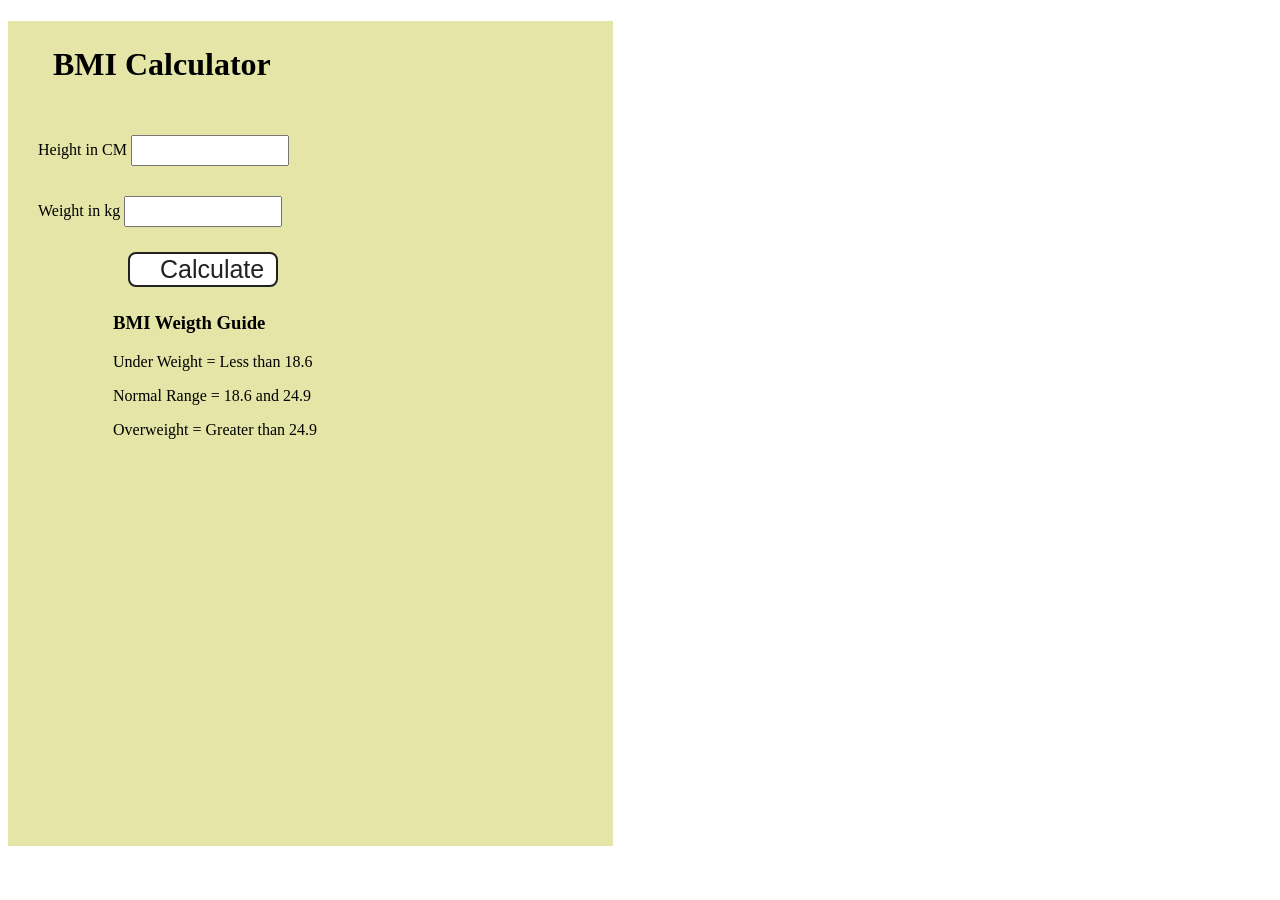
<file: 07_projects/02_BMIcalculator/index.html>
<!DOCTYPE html>
<html lang="en">
<head>
    <meta charset="UTF-8">
    <meta name="viewport" content="width=device-width, initial-scale=1.0">
    <link rel="stylesheet" href="style.css">
    <title>BMI Calculator</title>
</head>
<body>
    <div class="container">
        <h1>
            BMI Calculator
        </h1>
        <form>
            <label>Height in CM <input type="text" id="height"></label>
            <br>
            <label>Weight in kg <input type="text" id="weight"></label>
            <br>
            <button>Calculate</button>
            <div id="result"></div>
            <div id="weight-guide">
            <h3>BMI Weigth Guide</h3>
                <p>Under Weight = Less than 18.6</p>
                <p>Normal Range = 18.6 and 24.9</p>
                <p>Overweight = Greater than 24.9</p>
            </div>
        </form>
    </div>
</body>
<script src="functionality.js"></script>
</html>
</file>
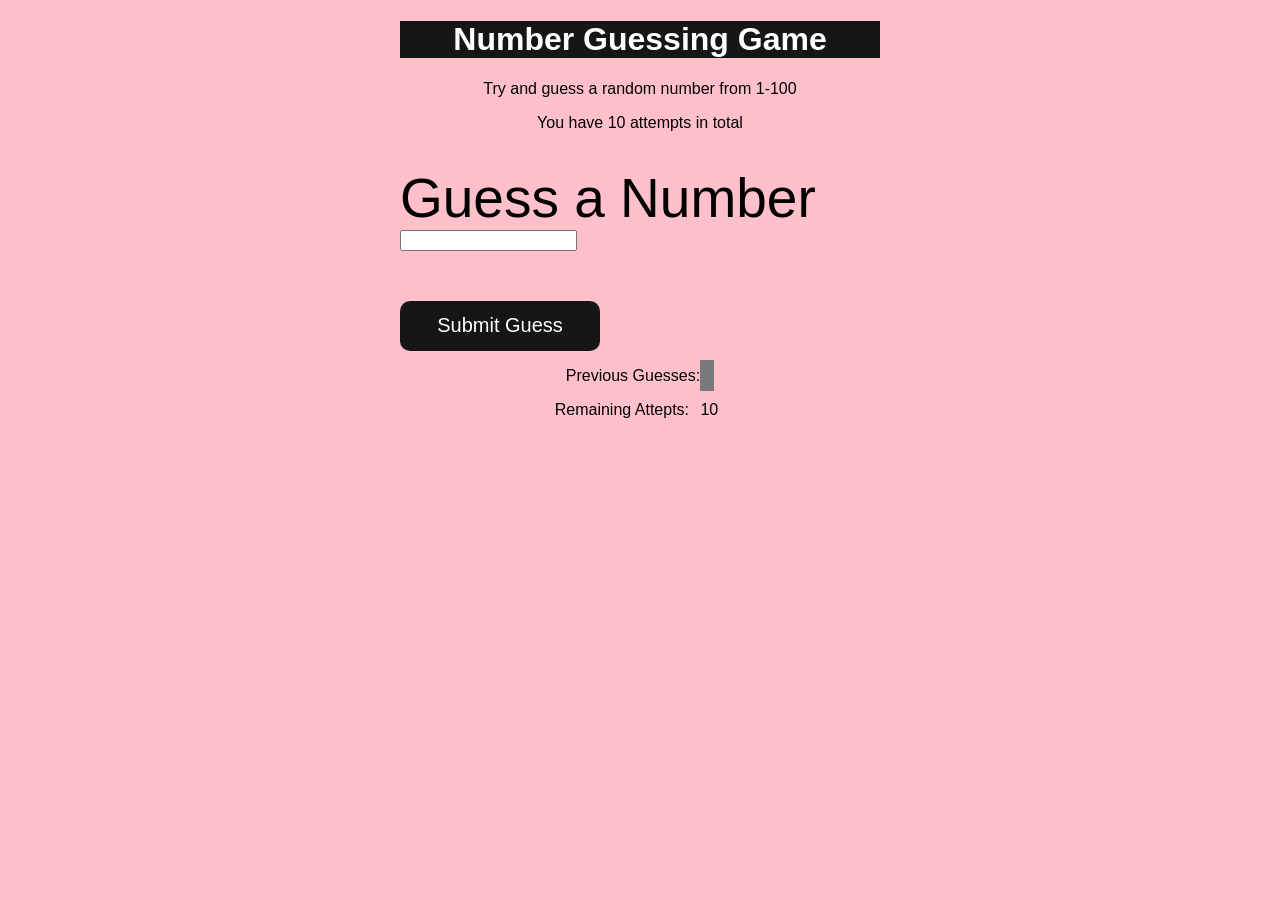
<file: 07_projects/04_Guess-a-number/index.html>
<!DOCTYPE html>
<html lang="en">
<head>
    <meta charset="UTF-8">
    <meta name="viewport" content="width=device-width, initial-scale=1.0">
    <title>Number Guessing</title>
    <link rel="stylesheet" href="style.css">
</head>
<body>
    <div class="container">
        <h1>Number Guessing Game</h1>

        <p>Try and guess a random number from 1-100</p>
        <p>You have 10 attempts in total</p>
        <br>
        <form class="form">
            <label for="guessFeild" id="guess">Guess a Number</label>
            <input type="text" id="guessFeild"><br>
            <input type="submit" id="subt" class="submitGuess" value="Submit Guess">
        </form>

        <div class="result">
            <p>Previous Guesses: <span class="guesses"></span></p>
            <p>Remaining Attepts: <span class="lastResult">10</span></p>
            <p class="lowOrHigh"></p>
        </div>

    </div>
</body>
<script src="functionality.js"></script>
</html>
</file>
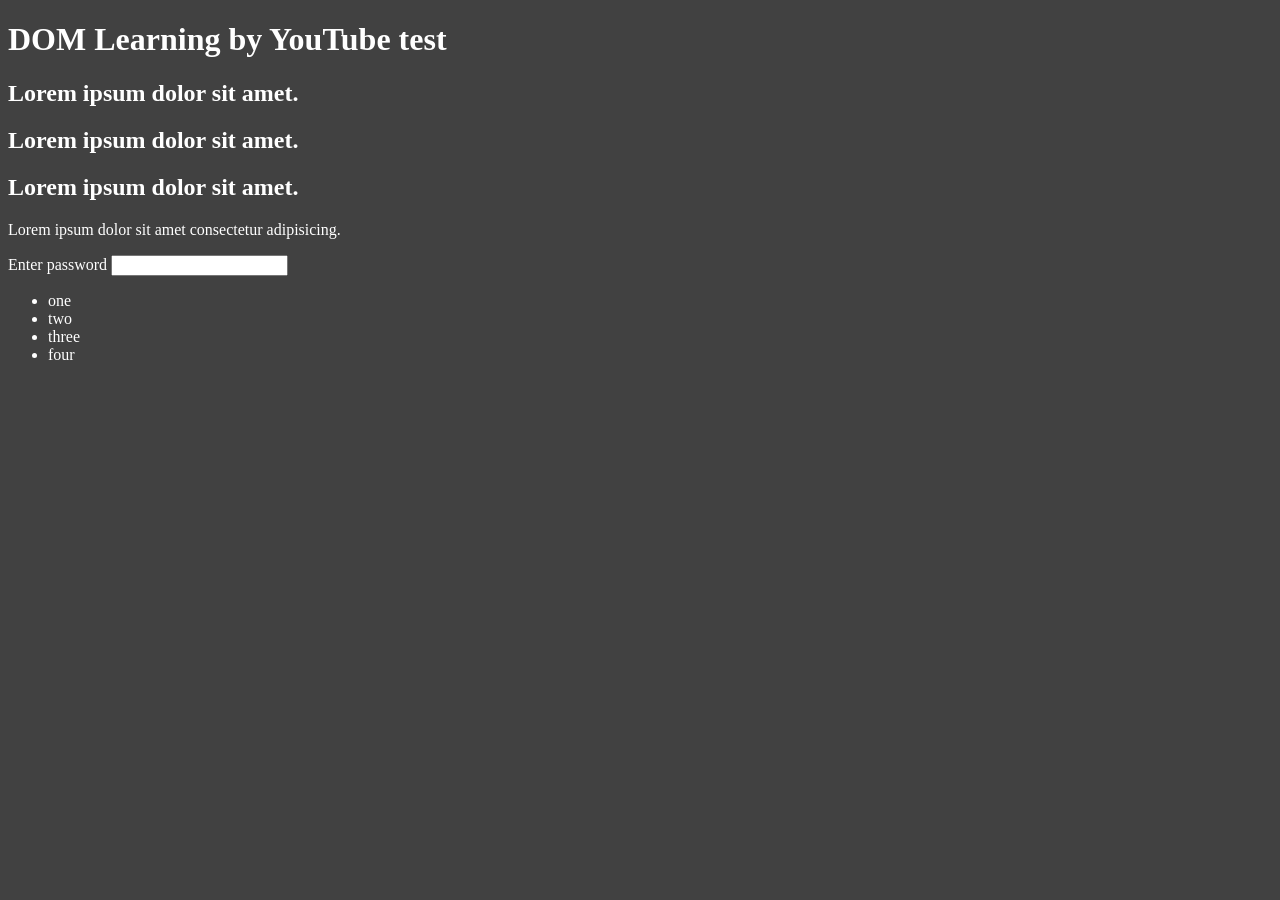
<file: 06_DOM/01_one.html>
<!DOCTYPE html>
<html lang="en">
<head>
    <meta charset="UTF-8">
    <title>DOM Learning</title>
    <style>
        .bg-color{
            background-color: #414141;
            color: white
        }
    </style>
</head>
<body class = "bg-color">
    <div>
    <h1 id = "title" class="heading">DOM Learning by YouTube test <span style="display: none;">test text </span></h1>
    <h2>Lorem ipsum dolor sit amet.</h2>
    <h2>Lorem ipsum dolor sit amet.</h2>
    <h2>Lorem ipsum dolor sit amet.</h2>
    <p>Lorem ipsum dolor sit amet consectetur adipisicing.</p>
    <label for="password">Enter password</label>
    <input type="password" name="LogIn Password" id="">
    <ul>
        <li class="list">one</li>
        <li class="list">two</li>
        <li class="list">three</li>
        <li class="list">four</li>
    </ul>
    </div>
</body>
</html>

<!-- The Document Object Model (DOM) is a structured way for web browsers to represent and interact with HTML pages, treating every part of a page (like tags, text, and attributes) as objects.(It's how JavaScript “talks” to HTML.)
The DOM is explained as a model that represents the structure of an HTML document as a tree of objects (head, body, p, img ). Every element, attribute, and text is considered a "node" in this tree

    Example HTML:
    <html>
    <body>
        <h1>Hello</h1>
        <p>Paragraph</p>
    </body>
    </html>

    Corresponding DOM Tree:

    Document
    └── html
        └── body
            ├── h1
            │    └── "Hello"
            └── p
                └── "Paragraph"

# Window and Document :-
-The browser creates a window object that represents the browser tab or window.
-window contains many properties and methods — one of them is document.
-The document object represents the webpage and provides access to:
    HTML elements.
    Document structure.
    Methods for DOM manipulation.

    console.log(window.document); // Outputs the entire HTML document and methods for manipulation
    console.log(document); //outputs entire document
    console.dir(windows); //Outputs the entire HTML document and methods for manipulation


!! Collections like HTMLCollection or NodeList are used to handle groups of elements, but they differ from standard arrays. -->
</file>
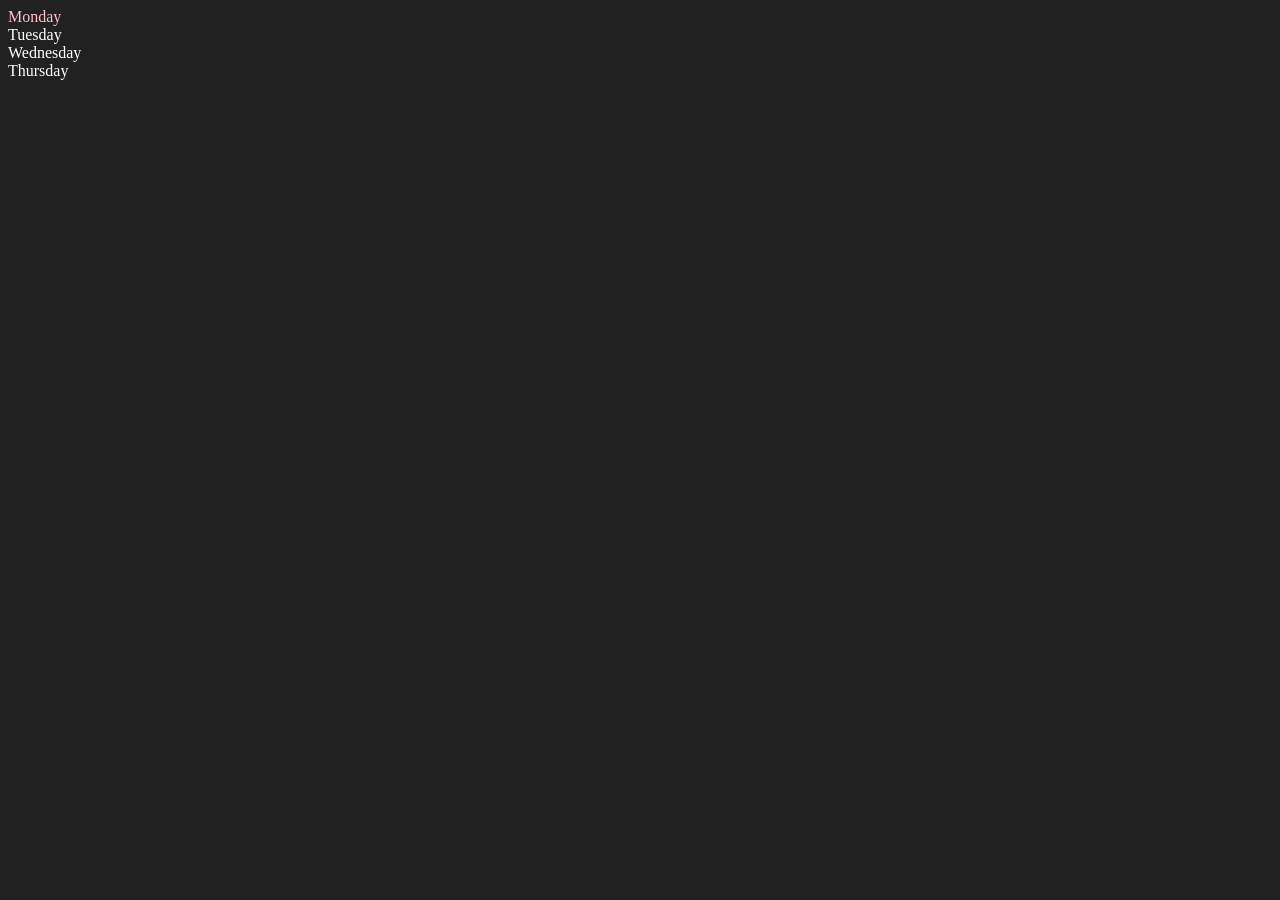
<file: 06_DOM/02_two.html>
<!DOCTYPE html>
<html lang="en">
<head>
    <meta charset="UTF-8">
    <meta name="viewport" content="width=device-width, initial-scale=1.0">
    <title>DOM | YouTube Series</title>
</head>
<body style = "background-color: #212121; color: #fff;">
    <div class="parent">
        <div class="day">Monday</div>
        <div class="day">Tuesday</div>
        <div class="day">Wednesday</div>
        <div class="day">Thursday</div>
    </div>
</body>
<script>
    const parent = document.querySelector('.parent')
    // console.log(parent)
    // console.log(parent.children)
    // console.log(parent.children[1].innerHTML)

    for (let i = 0; i < parent.children.length; i++) {
        // console.log(parent.children[i].innerText)   
    }

    const dayOne = document.querySelector('.day')
    console.log(dayOne.parentElement)
    // can go from children to parent
    console.log(dayOne.nextElementSibling)
    dayOne.style.color = 'pink'
    console.log('NDOES: ', parent.childNodes)

</script>
</html>
</file>
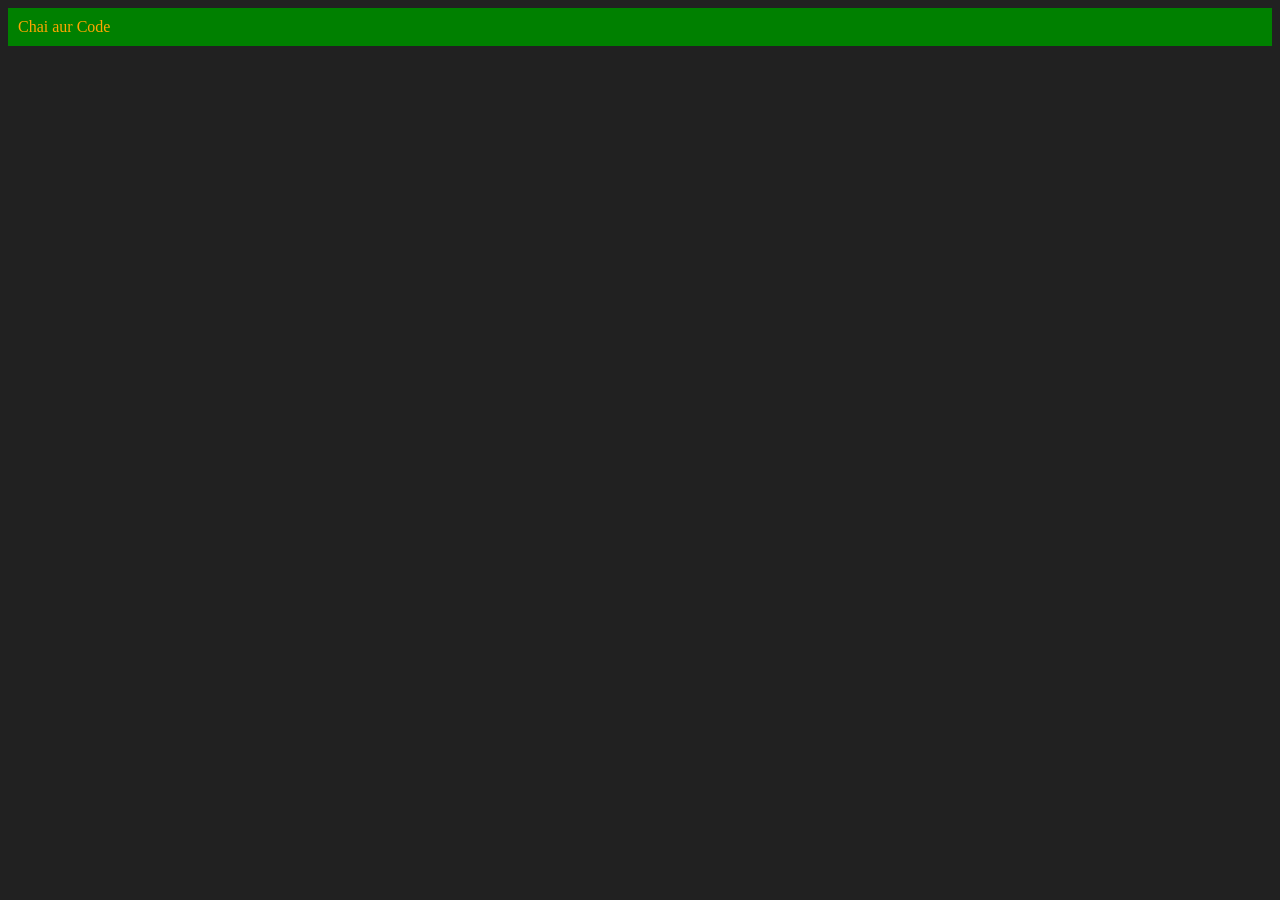
<file: 06_DOM/03_three.html>
<!DOCTYPE html>
<html lang="en">
<head>
    <meta charset="UTF-8">
    <meta name="viewport" content="width=device-width, initial-scale=1.0">
    <title>DOM | YT</title>
</head>
<body style="background-color: #212121; color: #fff;">
    
</body>
<script>
    const div = document.createElement('div')
    console.log(div)
    div.className = 'main'
    div.id = Math.round(Math.random()*10+1)
    div.title = 'generated title'
    div.style.backgroundColor = 'green'
    div.style.color = 'orange'
    div.style.padding = '10px'
    // div.textContent = 'Chai aur Code'
    const addText = document.createTextNode("Chai aur Code")
    div.appendChild(addText)
    // better optimistic way

    // to print on the web page
    document.body.appendChild(div)
</script>
</html>
</file>
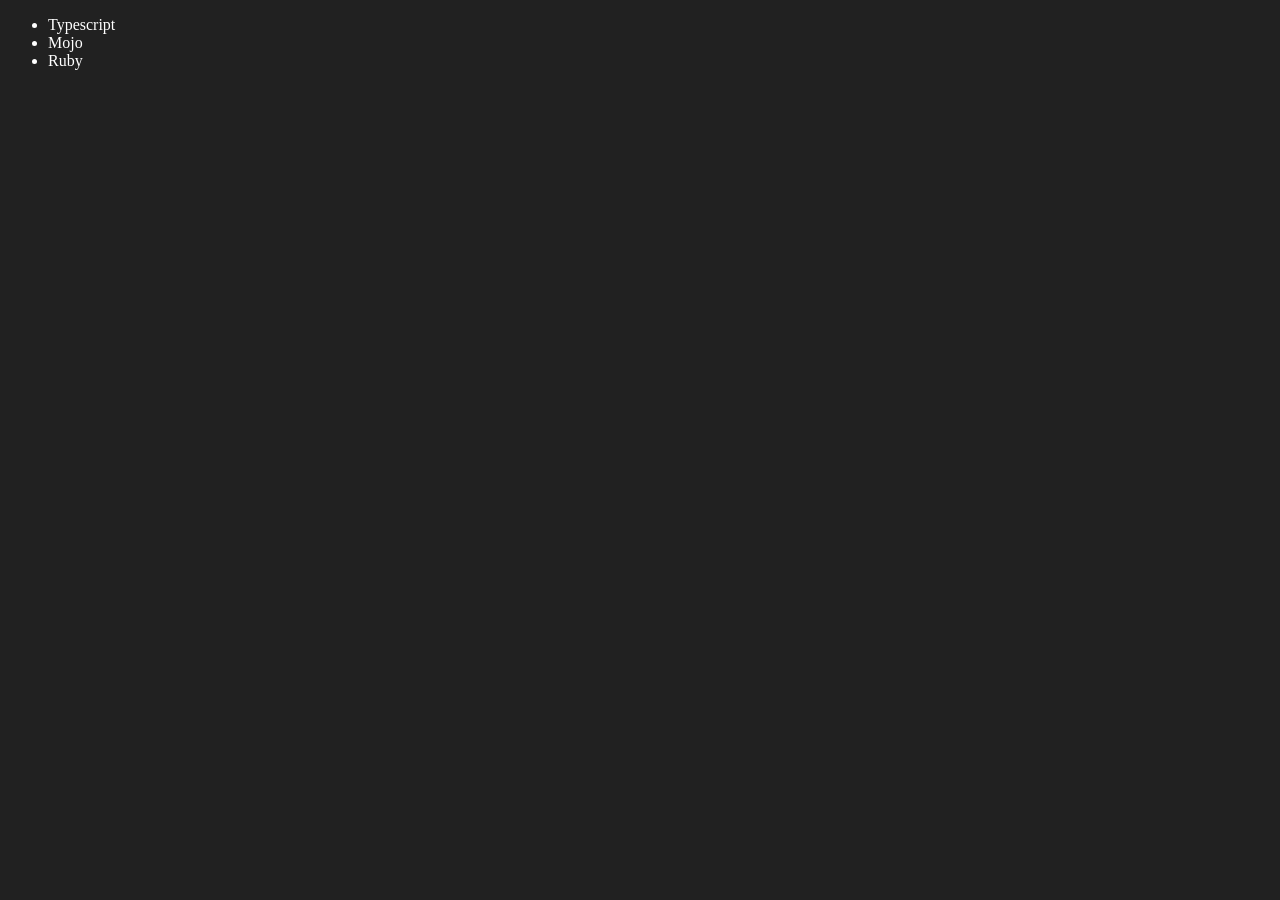
<file: 06_DOM/04_four.html>
<!DOCTYPE html>
<html lang="en">
<head>
    <meta charset="UTF-8">
    <meta name="viewport" content="width=device-width, initial-scale=1.0">
    <title>DOM | Shit Again</title>
</head>
<body style="background-color: #212121; color:#fff">
    <ul class="language">
        <li>Javascript</li>
    </ul>
</body>
<script>
    // not an optimistic way to add 
    // the func will add at last for which the DOM have to travel to all the tress 
    // in big project not a good idea to do it
    // use DSA here
    // instead of innerHtml use appendChild
    // appendChild() is designed to work with the DOM tree
    // and DOM tree = made of nodes, not raw data
    function addLang(langName) {
        const li = document.createElement('li')
        li.textContent = `${langName}`
        document.querySelector('.language').appendChild(li)
    }
    addLang('python')
    addLang('Ruby')

    function addOptionalLang(langname) {
        const li= document.createElement('li')
        li.appendChild(document.createTextNode(langname))
        // injecting inside li first
        document.querySelector('.language').appendChild(li)
        // now injectiog li to the web page
    }
    addOptionalLang('Golang')

    // EDIT
    const value = document.querySelector('li:nth-child(2)')
    const newli = document.createElement('li')
    newli.appendChild(document.createTextNode('Mojo'))
    value.replaceWith(newli)

    // edit
    const firstLang = document.querySelector('li:first-child')
    firstLang.outerHTML = '<li> Typescript </li>'

    // remove 
    const lastLang = document.querySelector('li:last-child')
    lastLang.remove()

</script>
</html>
</file>
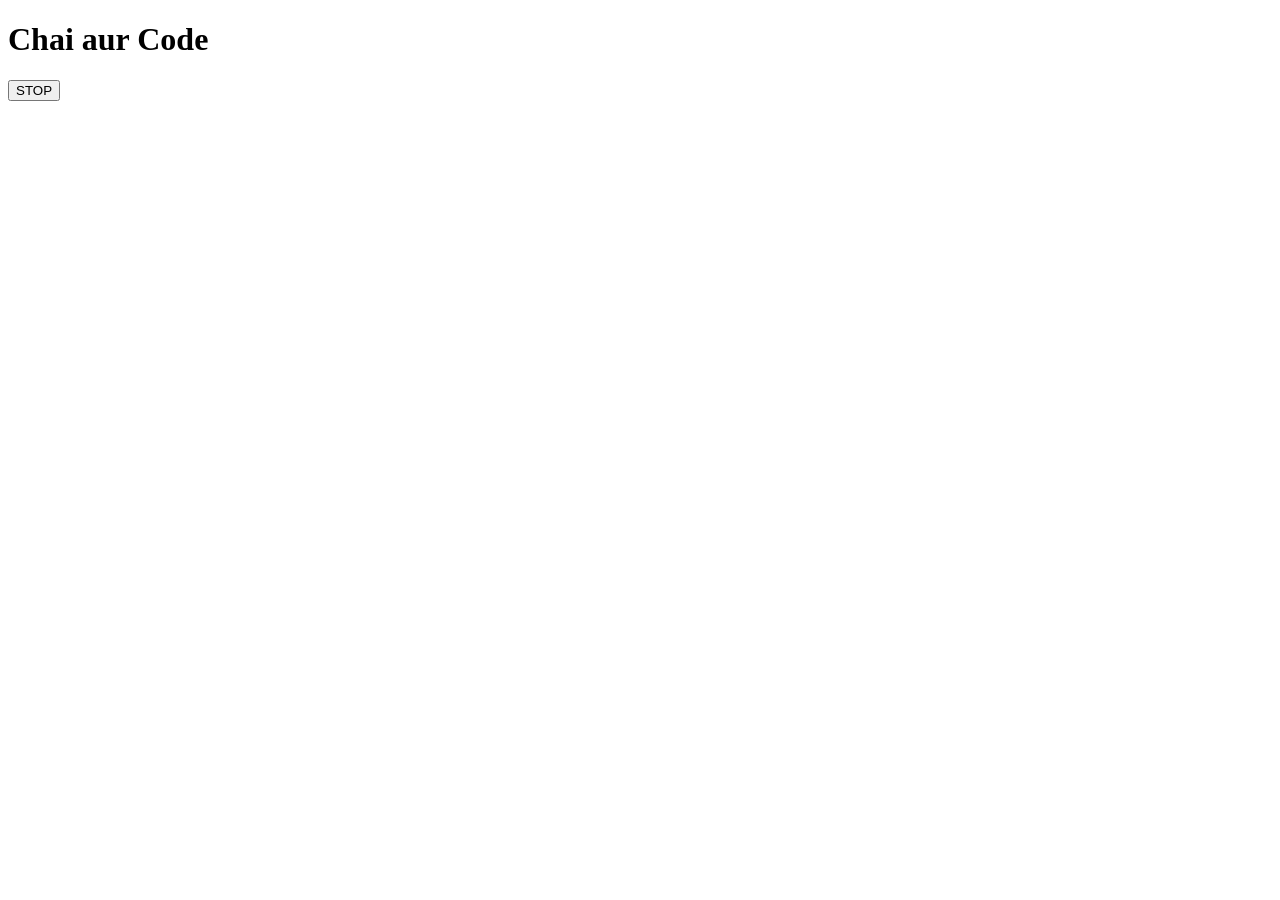
<file: 08_events/02_two.html>
<!DOCTYPE html>
<html lang="en">
<head>
    <meta charset="UTF-8">
    <meta name="viewport" content="width=device-width, initial-scale=1.0">
    <title>Async</title>
</head>
<body>
    <h1>Chai aur Code</h1>
    <button id="stop">STOP</button>
</body>
<script>
    const changeText = function() {
        document.querySelector('h1').innerHTML = 'Best JS Series'
    }
    const change = setTimeout(changeText, 2000)
    document.querySelector('#stop').addEventListener('click' , (event) => {
        clearTimeout(change)
    })
</script>
</html>
</file>
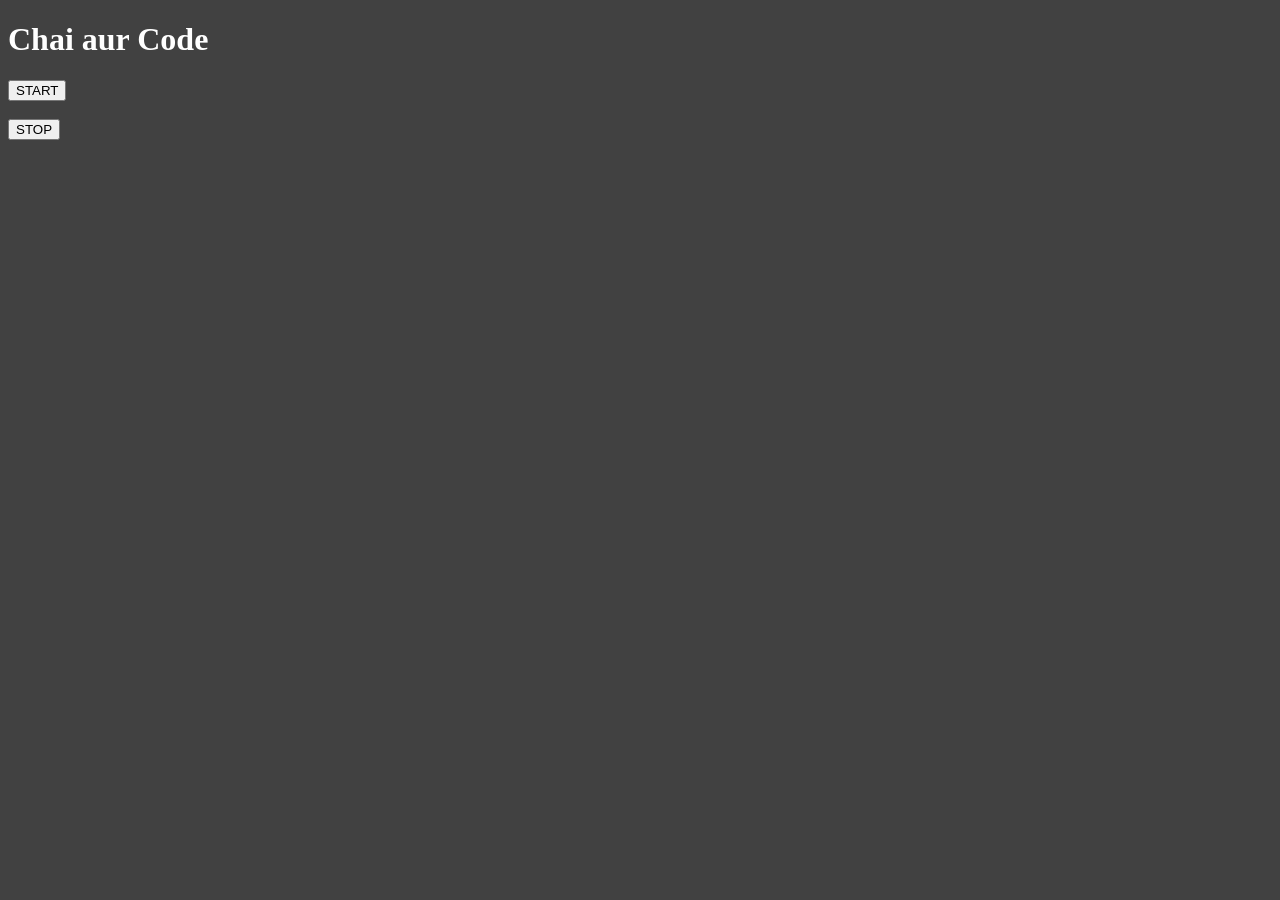
<file: 08_events/03_three.html>
<!DOCTYPE html>
<html lang="en">
<head>
    <meta charset="UTF-8">
    <meta name="viewport" content="width=device-width, initial-scale=1.0">
    <title>Document</title>
</head>
<body style="background-color: #414141; color: white">
    <h1>Chai aur Code</h1>
    <button id="start">START</button>
    <br><br>
    <button id="stop">STOP</button>
</body>
<script>
    let heading = document.querySelector('h1')
    // const changeText = function(){
    //     heading.innerHTML = 'BEST JS SERIES'
    // }
    let timeOut
    document.querySelector('#start').addEventListener('click', function(e){
        timeOut = setTimeout(function(){
        heading.innerHTML = 'BEST JS SERIES'
    }, 2000)
    })
    document.querySelector('#stop').addEventListener('click', function(){
        clearTimeout(timeOut)
    })
</script>
</html>
</file>
<file: 07_projects/02_BMIcalculator/style.css>
.container {
  width: 575px;
  height: 825px;

  background-color: #e5e5a7;
  padding-left: 30px;
}
#height,
#weight {
  width: 150px;
  height: 25px;
  margin-top: 30px;
}

#weight-guide {
  margin-left: 75px;
  margin-top: 25px;
}

#results {
  font-size: 35px;
  margin-left: 90px;
  margin-top: 20px;
  color: rgb(241, 241, 241);
}

button {
  width: 150px;
  height: 35px;
  margin-left: 90px;
  margin-top: 25px;
  background-color: #fff;
  padding: 1px 30px;
  border-radius: 8px;
  color: #212121;
  text-decoration: none;
  border: 2px solid #212121;

  font-size: 25px;
}

h1 {
  padding-left: 15px;
  padding-top: 25px;
  
}
</file>
<file: 07_projects/04_Guess-a-number/style.css>
html {
  font-family: sans-serif;
}

body {
  width: 300px;
  max-width: 750px;
  min-width: 480px;
  margin: 0 auto;
  background-color: pink;
}

.lastResult {
  color: rgb(0, 0, 0);
  padding: 7px;
}

.guesses {
  color: white;
  padding: 7px;
}

button {
  background-color: #141414;
  color: #fff;
  width: 250px;
  height: 50px;
  border-radius: 25px;
  font-size: 30px;
  border-style: none;
  margin-top: 30px;
  /* margin-left: 50px; */
}

#subt {
  background-color: #161616;
  color: #ffffff;
  width: 200px;
  height: 50px;
  border-radius: 10px;
  font-size: 20px;
  border-style: none;
  margin-top: 50px;
  text-align: center;
  /* margin-left: 75px; */
}

#guessField {
  color: #000;
  width: 250px;
  height: 50px;
  font-size: 30px;
  border-style: none;
  margin-top: 25px;

  /* margin-left: 50px; */
  border: 5px solid #6c6d6d;
  text-align: center;
}

#guess {
  font-size: 55px;
  /* margin-left: 90px; */
  margin-top: 120px;
  color: #000000;
}

.guesses {
  background-color: #7a7a7a;
}

#wrapper {
  box-sizing: border-box;
  text-align: center;
  width: 450px;
  height: 550px;
  background-color: #474747;
  color: #fff;
  font-size: 25px;
}

h1 {
  background-color: #161616;

  color: #fff;
  text-align: center;
}

p {
  font-size: 16px;
  text-align: center;
}
</file>
